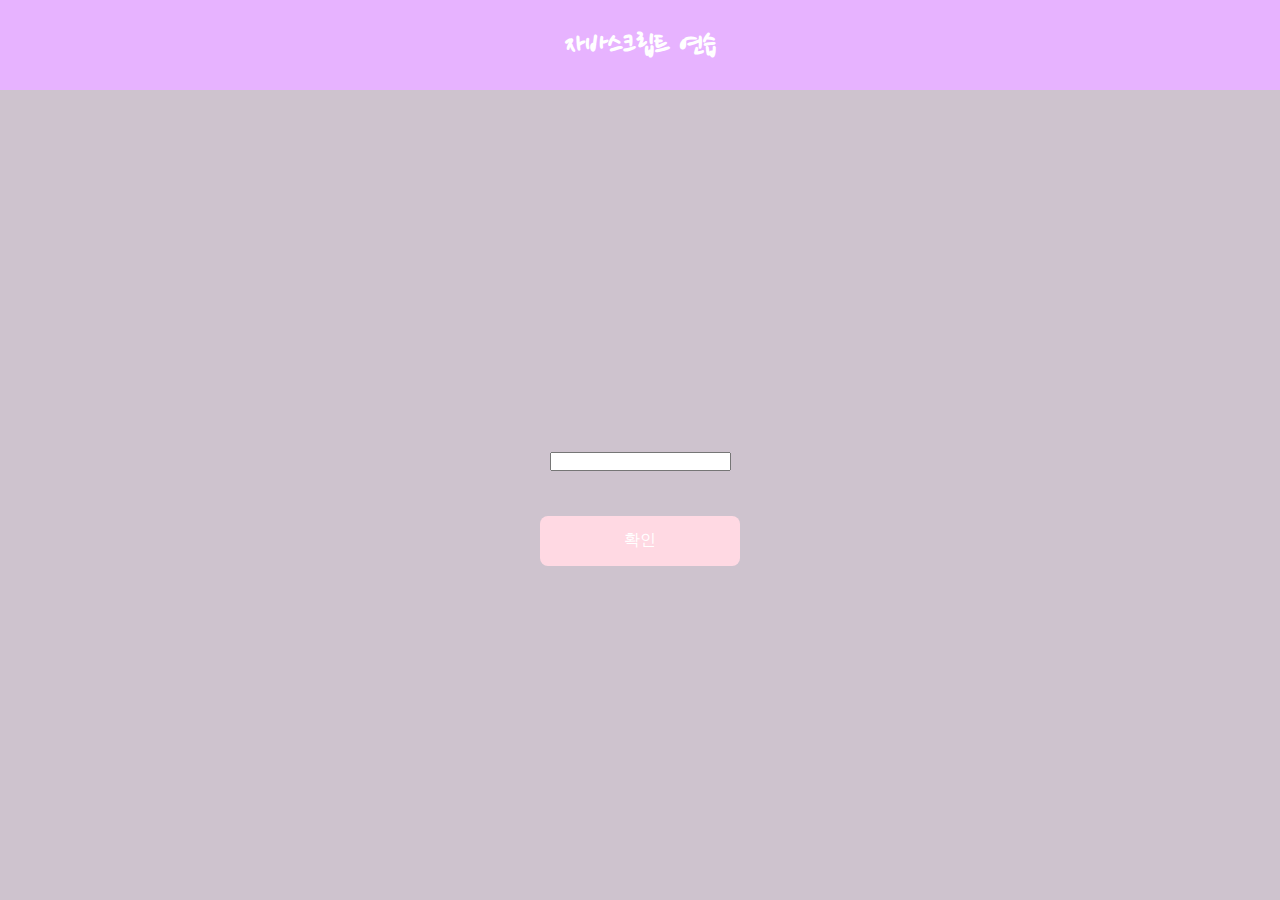
<file: 01/index.html>
<!DOCTYPE html>
<html lang="ko">
    <head>
        <meta charset="UTF-8">
        <meta
        name="viewport"
        content="width=device-width, initial-scale=1.0, user-scalable=no">
        
        <!--링크-->
        <link rel="stylesheet" href="style/index.css">
        <link rel="preconnect" href="https://fonts.googleapis.com">
        <link
        rel="preconnect"
        href="https://fonts.gstatic.com"
        crossorigin="crossorigin">
        <link
        href="https://fonts.googleapis.com/css2?family=Nanum+Pen+Script&display=swap"
        rel="stylesheet">
        <title>JS PWA</title>
            <!-- 자바스크립트 -->
            <!-- 내부 자바스크립트 위치1

                <script>
                    alert("Hello World!");
                    // console.log("Hello World!");
                </script>
        -->
        <!-- 외부 자바스크립트 -->
        <!-- /<script src="./script/index.js"></script> -->
        <script src="./script/dom.js"></script>
    </head>
    <body>
        <div id="root">
            <header>
                <h1>자바스크립트 연습</h1>
                
            </header>
            <!--  여기도 가능
                <script>
                    alert("Hello World!");
                    // console.log("Hello World!");
                </script>
        -->

            <main id="content">
                <section id="msg"></section>
                <section id="formSection">
                   <input type="text">          
                </section>                
                <section id="bt">
                    <button class="bt1" onclick="show();">확인</button>
                    <!-- <button class="bt1" onclick="funcPrint(1)"><span>버튼1</span></button>
<button class="bt1" onclick="funcPrint(2)">버튼2</button> -->
                </section>                
            </main>

        </div>
        <!--  여기도 가능
               <script>
                   alert("Hello World!");
                   // console.log("Hello World!");
                   // console.log(document.getElementById("bt"));
               </script>
    -->
    </body>
</html>
</file>
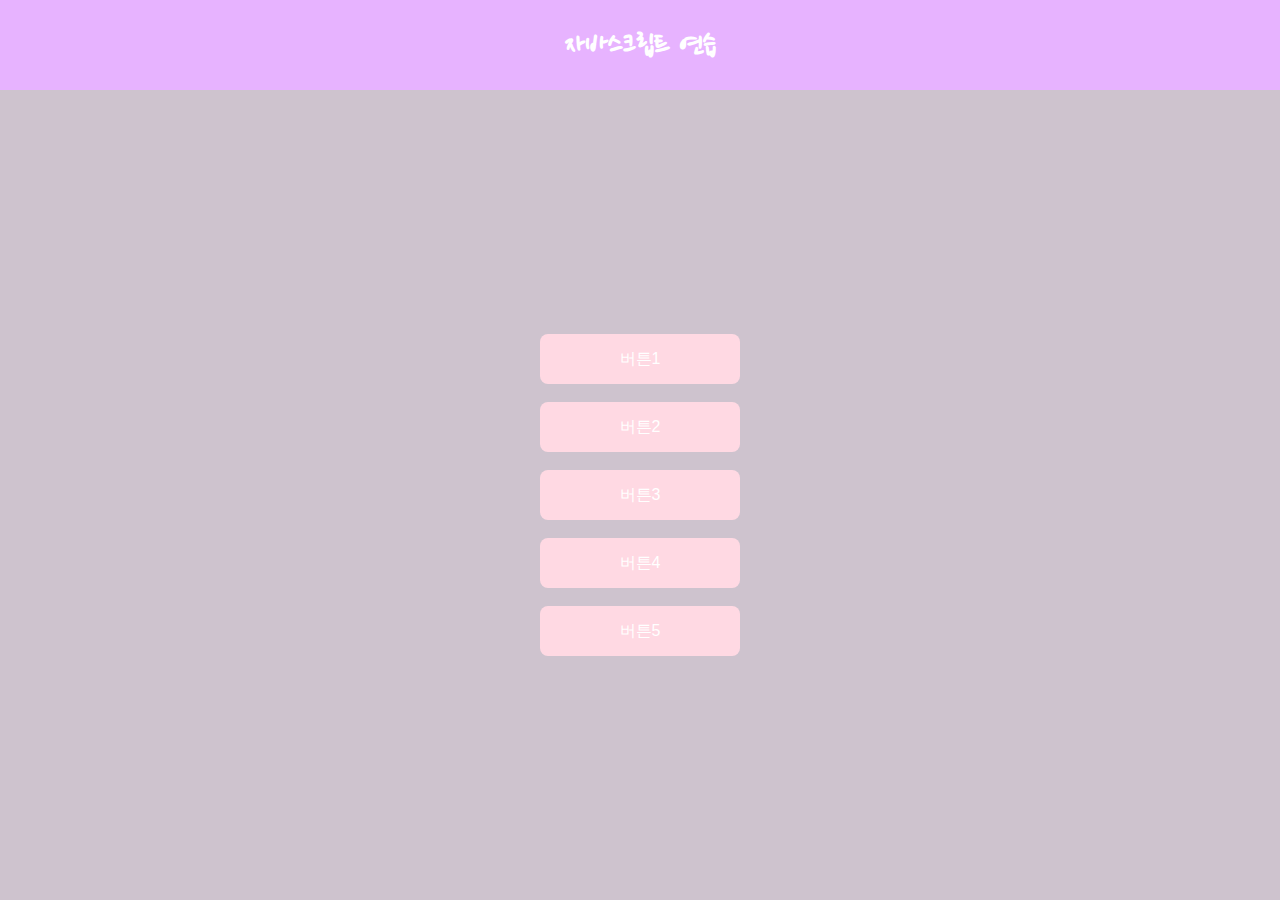
<file: temp/index.html>
<!DOCTYPE html>
<html lang="ko">
    <head>
        <meta charset="UTF-8">
        <meta
            name="viewport"
            content="width=device-width, initial-scale=1.0, user-scalable=no">
        <link rel="stylesheet" href="style/index.css">
        <link rel="preconnect" href="https://fonts.googleapis.com">
        <link
            rel="preconnect"
            href="https://fonts.gstatic.com"
            crossorigin="crossorigin">
        <link
            href="https://fonts.googleapis.com/css2?family=Nanum+Pen+Script&display=swap"
            rel="stylesheet">
        <title>JS PWA</title>
    </head>
    <body>
        <div id="root">
            <header>
                <h1>자바스크립트 연습</h1>
            </header>

            <main id="content">
                <section id="bt">
                    <button class="bt1">버튼1</button>
                    <button class="bt1">버튼2</button>
                    <button class="bt1">버튼3</button>
                    <button class="bt2">버튼4</button>
                    <button class="bt2">버튼5</button>
                </section>
            </main>

        </div>
    </body>
</html>
</file>
<file: 01/style/index.css>
/* 레이아웃 */
* {
    margin: 0;
    padding: 0;
}
header {
    height: 10vh;
    top: 0;
    position: sticky;
    background-color: #e7b3ff;
    color: white;
    display: flex;
    justify-content: center;
    align-items: center;
    font-family: 'Nanum Pen Script', cursive;

}

main {
    height: 90vh;  
    background-color: #cec3ce;
    display: flex;    
    justify-content: center;
    align-items: center; 
    flex-direction: column;
    
     
}
#bt {
    display: flex;    
    justify-content: center;
    align-items: center;
    flex-direction: column;
    
}
main > section{
    margin: 2vh;
    display: flex;    
    justify-content: center;
    align-items: center;
    flex-direction: column;
}
#msg{
    /*
    display: none;
    */
}
.diceimg {
    margin: 10px;
    
        
}
main > section >div > button {
    display: inline-block;    
    width: 100%;
    margin: 1vh;
    width: 50vh;
    height: 20vh;
    max-width: 200px;
    max-height: 50px;
    border-radius: 8px;
    border: none;
    text-align: center;
    background-color: #ffd9e3;
    color: white;
    font-size: 1rem;
}

.msgDiv .divMsg{
    display: inline-block;    
    width: 100%;
    margin: 1vh;
    width: 50vh;
    height: 20vh;
    max-width: 200px;
    max-height: 50px;
    border-radius: 8px;
    border: none;
    text-align: center;
    background-color: #ffd9e3;
    color: white;
    font-size: 1rem;    
}

main > section > button {
    display: inline-block;    
    width: 100%;
    margin: 1vh;
    width: 50vh;
    height: 20vh;
    max-width: 200px;
    max-height: 50px;
    border-radius: 8px;
    border: none;
    text-align: center;
    background-color: #ffd9e3;
    color: white;
    font-size: 1rem;    
}
button:hover, button:active{
    background-color: white;
    color: #ffd9e3;
}
</file>
<file: temp/style/index.css>
/* 레이아웃 */
* {
    margin: 0;
    padding: 0;
}
header {
    height: 10vh;
    top: 0;
    position: sticky;
    background-color: #e7b3ff;
    color: white;
    display: flex;
    justify-content: center;
    align-items: center;
    font-family: 'Nanum Pen Script', cursive;

}

main {
    height: 90vh;  
    background-color: #cec3ce;
    display: flex;    
    justify-content: center;
    align-items: center;  
}
#bt {
    display: flex;    
    justify-content: center;
    align-items: center;
    flex-direction: column;
}

main > section > button {
    display: inline-block;    
    width: 100%;
    margin: 1vh;
    width: 50vh;
    height: 20vh;
    max-width: 200px;
    max-height: 50px;
    border-radius: 8px;
    border: none;
    text-align: center;
    background-color: #ffd9e3;
    color: white;
    font-size: 1rem;    
}
button:hover, button:active{
    background-color: white;
    color: #ffd9e3;
}
</file>
